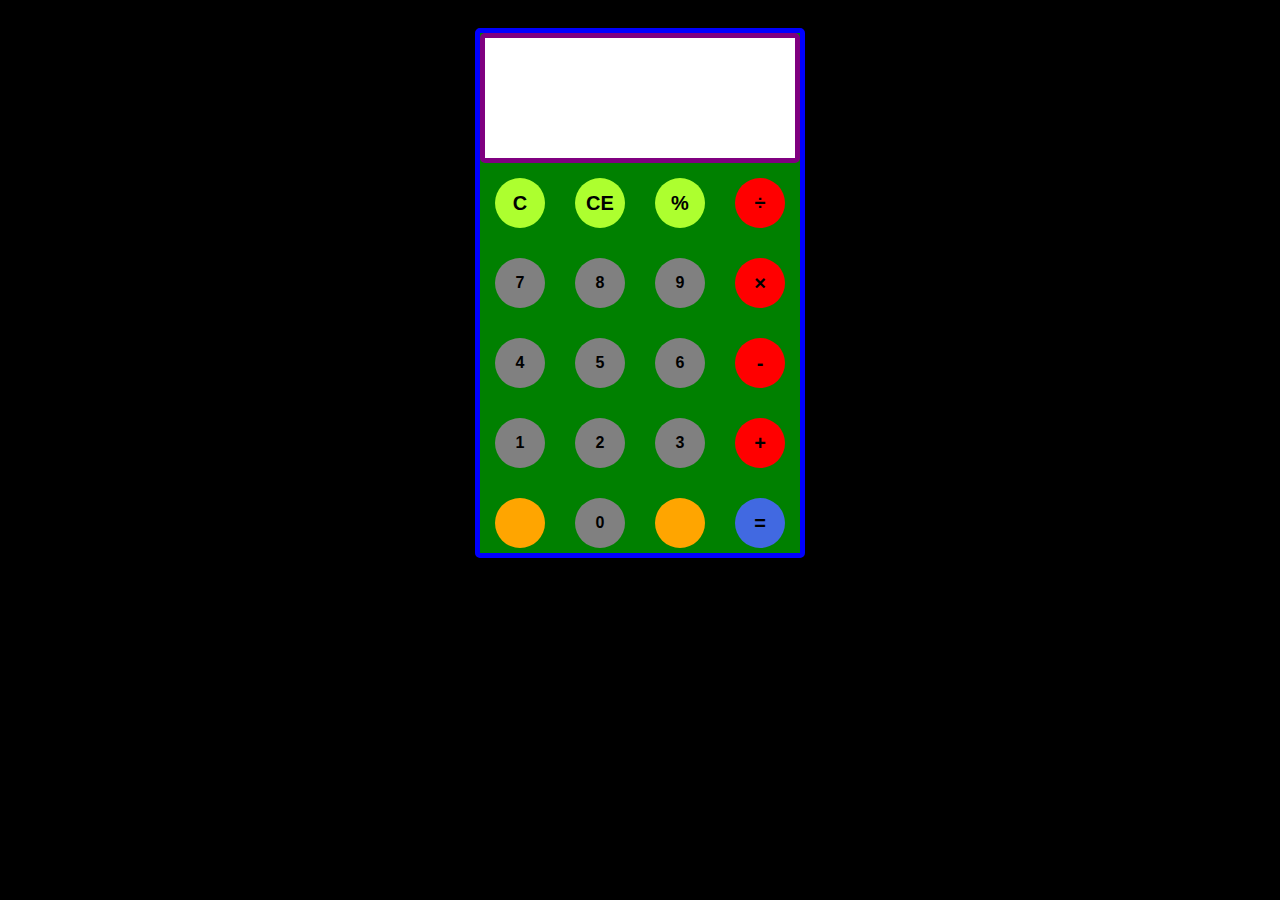
<file: May Tinh/HTML/index.html>
<!DOCTYPE html>
<html lang="en">

<head>
    <meta charset="UTF-8">
    <meta http-equiv="X-UA-Compatible" content="IE=edge">
    <meta name="viewport" content="width=device-width, initial-scale=1.0">
    <title>May Tinh</title>

    <link rel="stylesheet" type="text/css" href="../CSS/style.css">

</head>

<body>

    <div class="Wrapper">
        <div id="may_tinh">
            <div class="manHinh">
                <div id="ket_qua">
                <div id="ket_qua_cu">
                    <p id="gia_tri_cu"></p>
                </div>
                <div id="xuat_ket_qua">
                    <p id="gia_tri_xuat"></p>
                </div>
            </div>

            </div>
            
            <div id="ban_phim">
                <button class="he_thong" id="xoa_tat_ca">C</button>
                <button class="he_thong" id="xoa_tung_so">CE</button>
                <button class="he_thong" id="%">%</button>
                <button class="he_thong" id="/">÷</button>
                <button class="con_so" id="7">7</button>
                <button class="con_so" id="8">8</button>
                <button class="con_so" id="9">9</button>
                <button class="he_thong" id="*">×</button>
                <button class="con_so" id="4">4</button>
                <button class="con_so" id="5">5</button>
                <button class="con_so" id="6">6</button>
                <button class="he_thong" id="-">-</button>
                <button class="con_so" id="1">1</button>
                <button class="con_so" id="2">2</button>
                <button class="con_so" id="3">3</button>
                <button class="he_thong" id="+">+</button>
                <button class="trong" id="trong"></button>
                <button class="con_so" id="0">0</button>
                <button class="trong" id="trong"></button>
                <button class="he_thong" id="=">=</button>
            </div>
        </div>
    </div>

    <script src="../JS/mayTinh.js">
    </script>
</body>

</html>
</file>
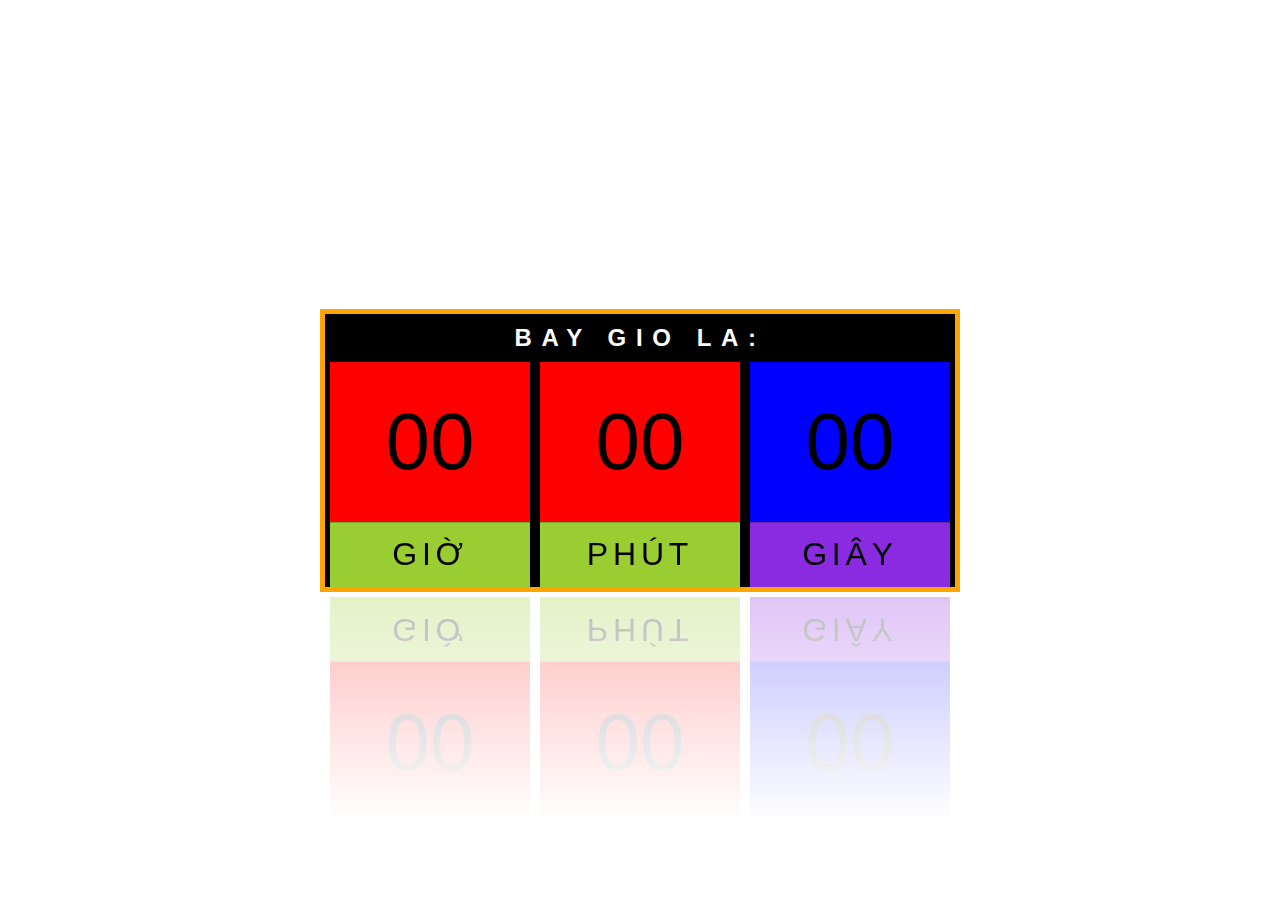
<file: Dong Ho/HTML/dongHo.html>
<!DOCTYPE html>
<html lang="en">
<head>
    <meta charset="UTF-8">
    <meta http-equiv="X-UA-Compatible" content="IE=edge">
    <meta name="viewport" content="width=device-width, initial-scale=1.0">
    <title>Document</title>
    <link rel="stylesheet" href="../CSS/dongHo.css">
</head>
<body>
    
    <div id="dong_ho">
        <h2>Bay Gio La:</h2>
        <div id="thoi_gian">
            <div>
                <span id="gio">00</span><span>Giờ</span>
            </div>
            <div>
                  <span id="phut">00</span><span>Phút</span>
            </div>
            <div>
                <span id="giay">00</span><span>Giây</span>
            </div>
        </div>
    </div>

    <script src="../JS/dongHo.js">
    </script>
</body>
</html>
</file>
<file: May Tinh/CSS/style.css>
/* //==================================Cac Class-id================================// */

body {
    font-family: Roboto;
    background: black;
}

#may_tinh {
    width: 320px;
    height: 520px;
    background-color: green;
    top: 20px;
    margin: 0 auto;
    position: relative;
    border-radius: 5px;
    border: 5px solid blue;
}

.manHinh{
    border:5px solid purple;
    border-radius: 5px;
    background-color: white;
}

#ket_qua {
    height: 120px;
}

#ket_qua_cu {
    text-align: right;
    height: 20px;
    margin: 0 20px;
    padding-top: 20px;
    font-size: 15px;
    color: #919191;
}

#xuat_ket_qua {
    text-align: right;
    height: 60px;
    margin: 10px 20px;
    font-size: 30px;
}

/* //==================================Ban Phim================================// */

#ban_phim {
    height: 400px;
}

.he_thong,
.con_so,
.trong {
    width: 50px;
    height: 50px;
    margin: 15px;
    float: left;
    border-radius: 50%;
    border-width: 0;
    font-weight: bold;
    font-size: 16px;
}

.con_so,
.trong {
    background-color: #eaedef;
}

#ban_phim .trong{
    background-color: orange;
}

.con_so {
    background-color: gray;
}

.he_thong:active,
.con_so:active {
    font-size: 13px;
}

button:nth-child(1) {
    font-size: 20px;
    background-color: greenyellow;
}

button:nth-child(2) {
    font-size: 20px;
    background-color: greenyellow;
}

button:nth-child(3) {
    font-size: 20px;
    background-color: greenyellow;
}

button:nth-child(4) {
    font-size: 20px;
    background-color: red;
}

button:nth-child(8) {
    font-size: 20px;
    background-color: red;
}

button:nth-child(12) {
    font-size: 20px;
    background-color: red;
}

button:nth-child(16) {
    font-size: 20px;
    background-color: red;
}

button:nth-child(20) {
    font-size: 20px;
    background-color: royalblue;
}
</file>
<file: Dong Ho/CSS/dongHo.css>
*{
    margin:0;
    padding:0;
    box-sizing: border-box;
    font-family: 'Open Sans', sans-serif;
}
body{
    display:flex;
    justify-content: center;
    align-items: center;
    min-height: 100vh;
    background: white;
  }

  #dong_ho{
    border: 5px solid orange;
    background-color: black;
  }

  #dong_ho h2{
    position: relative;
    display:block;
    color:#fff;
    text-align: center;
    margin:10px 0;
    font-weight: 700;
    text-transform: uppercase;
    letter-spacing: 0.4em;
}

#dong_ho #thoi_gian{
    display:flex;
}
#dong_ho #thoi_gian div{
    position: relative;
    margin: 0 5px;
}

#dong_ho #thoi_gian div span{
    position: relative;
    display:block;
    width:200px;
    height: 160px;
    background: red;
    color: black;
    font-weight: 300;
    display:flex;
    justify-content: center;
    align-items: center;
    font-size: 5rem;
    z-index:3;
    box-shadow: 0 0 0 1px rgba(0,0,0,0.2);
}

#dong_ho #thoi_gian span:nth-child(2){
    height: 65px;
    font-size: 2rem;
    letter-spacing: 0.3rem;
    z-index: 2;
    box-shadow: none;
    background:yellowgreen;
    text-transform: uppercase;
}

#dong_ho #thoi_gian div:last-child span {
    background: blue;
}
#dong_ho #thoi_gian div:last-child span:nth-child(2) {
    background: blueviolet;
}

#dong_ho #thoi_gian div{
    position: relative;
    margin: 0 5px;
    -webkit-box-reflect: below 10px linear-gradient(transparent, #0004);
}
</file>
